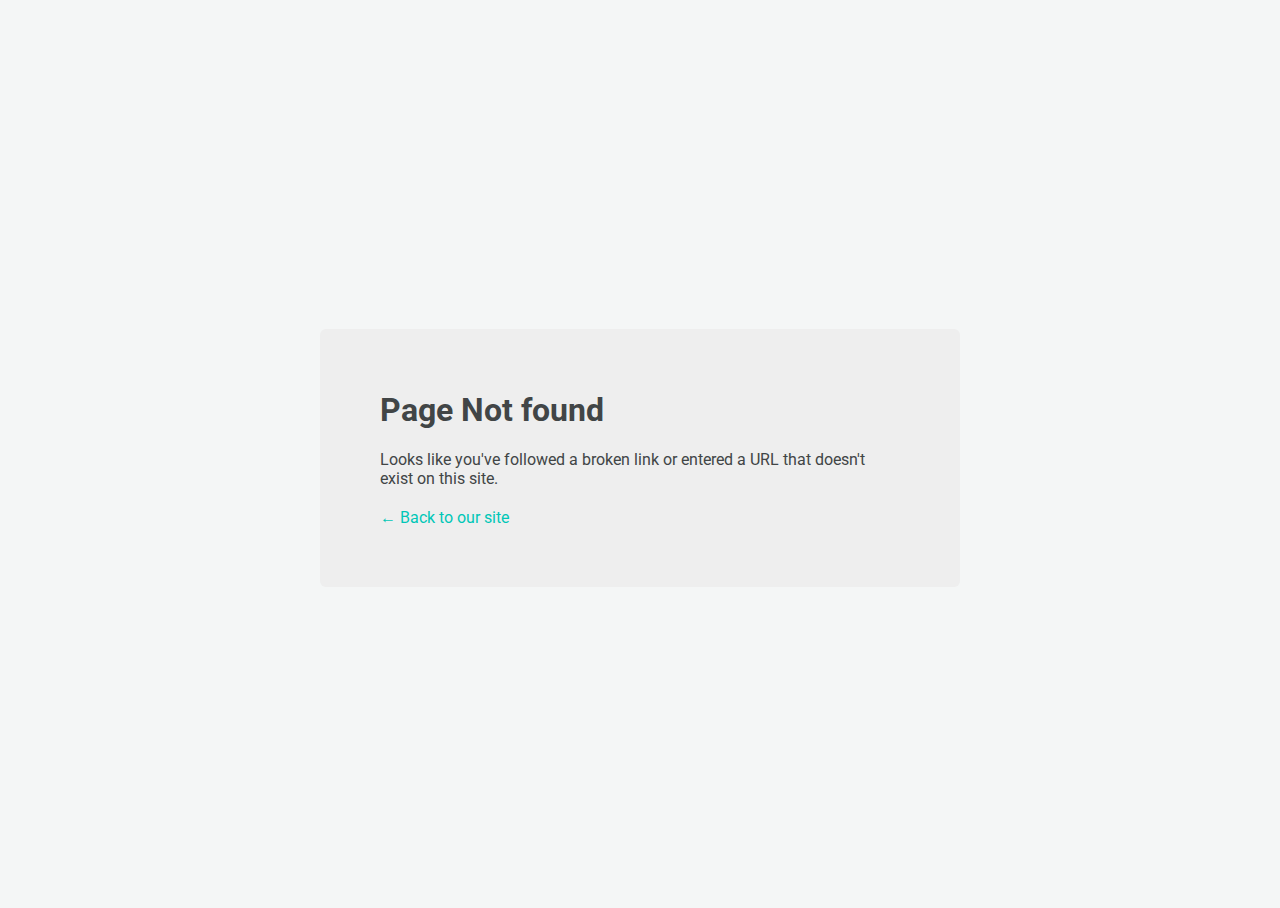
<file: doc/base-musee/Musée virtuel -- Technote IHM_fichiers/1.html>
<!DOCTYPE html>
<html>
  <head>
    <meta charset="utf-8">

    <title>Page Not found</title>
    <link href='https://fonts.googleapis.com/css?family=Roboto:400,700&subset=latin,latin-ext' rel='stylesheet' type='text/css'>
    <style>
      * {
        -webkit-box-sizing: border-box;
           -moz-box-sizing: border-box;
            -ms-box-sizing: border-box;
                box-sizing: border-box;
      }
      body, html {
        height: 100%;
      }

      body {
        background: #f4f6f6;
        font-family: 'Roboto', sans-serif;
        color: #414546;
        display: flex;
        align-items: center;
        justify-content: center;
      }

      p {
        margin: 20px 0;
      }

      .panel {
        background: #eee;
        padding: 40px 60px;
        border-radius: 6px;
        width: 40em;
        margin: 50px auto;
        max-width: 100%;
      }

      a, a:link, a:active, a:visited {
        color: #00c7b7;
        text-decoration: none;
      }
      a:hover {
        text-decoration: underline;
      }
    </style>
  </head>
  <body>

    <div class="main">
      <div class="panel">
        <div class="header">
          <h1>Page Not found</h1>
        </div>
        <div class="body">

          <p>Looks like you've followed a broken link or entered a URL that doesn't exist on this site.</p>

          <p>
            <a id="back-link" href="/">← Back to our site</a>
          </p>
        </div>
      </div>
    </div>
    <script>
      (function() {
        if (document.referrer && document.location.host && document.referrer.match(new RegExp("^https?://" + document.location.host))) {
          document.getElementById("back-link").setAttribute("href", document.referrer);
        }
      })();
    </script>
  </body>
</html>
</file>
